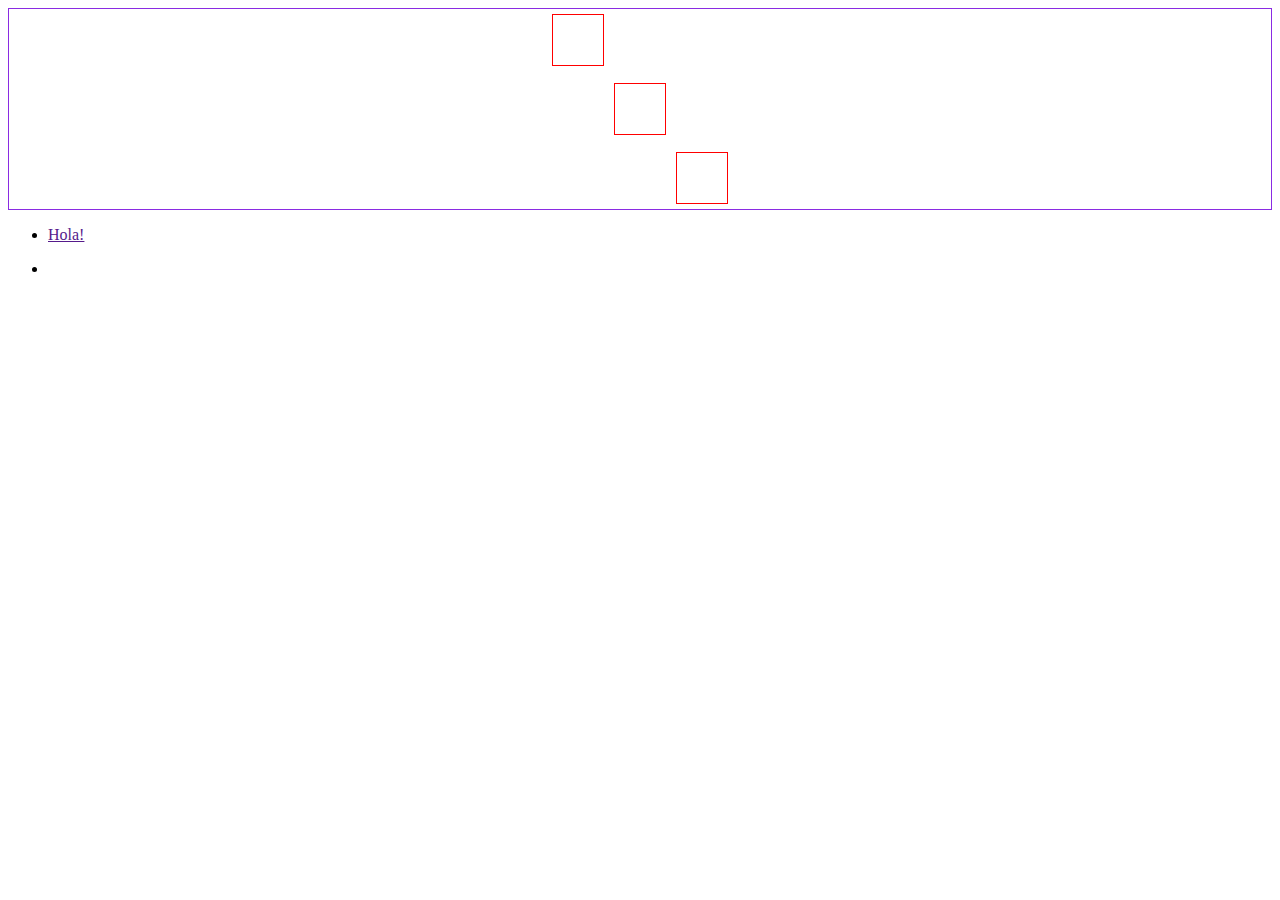
<file: displays.html>
<!DOCTYPE html>
<html lang="en">
<head>
    <meta charset="UTF-8">
    <meta name="viewport" content="width=device-width, initial-scale=1.0">
    <link rel="stylesheet" href="css/style_displays.css">
    <title>Document</title>
</head>
<body>
    <div class="flexbox">
        <div class="box" id="box_1"></div>
        <div class="box" id="box_2"></div>
        <div class="box" id="box_3"></div>        
    </div>

    <!-- Medidas Relativas en Resposive Design -->
    <!-- % -> Porcentaje, logitud referente al tamaño de los elementos padre -->
    <!-- em -> Unidad relativa al tamaño de fuente especificada mas cercano  -->
    <nav font-size: 16px;>
        <ul font-size: 2em; 32px;>
            <li font-size: 1em; 32px;>
                <a href="" font-size: .5em; 16px; padding: 2em; 32px;>Hola!</a>
            </li>
        </ul>
    </nav>
    <!-- rem -> Unidad relativa al tamaño de fuente especificada en el ancestro mas lejano (html o body) -->
    <!DOCTYPE html font-size: 32px;> 
    <html lang="en">
    <head>
    </head>
    <body font-size: 16px;>
        <ul font-size: 2rem; 64px;>
            <li font-size: 1rem; 32px>
                <a href="" font-size: .5rem; 16px;></a>
            </li>
        </ul>
    </body>
    </html>
    <!-- vw / vh -> Unidad relativa porcentual con respecto al viewport -->
    <!-- Landscape 100vw = 1024 100vh = 437 Portrait 100vw = 437px 100vh = 1024px -->

    <!-- Media Queries: Nos pertien decidir en que resoluciones se adaptara nuestro contenido -->
</body>
</html>
</file>
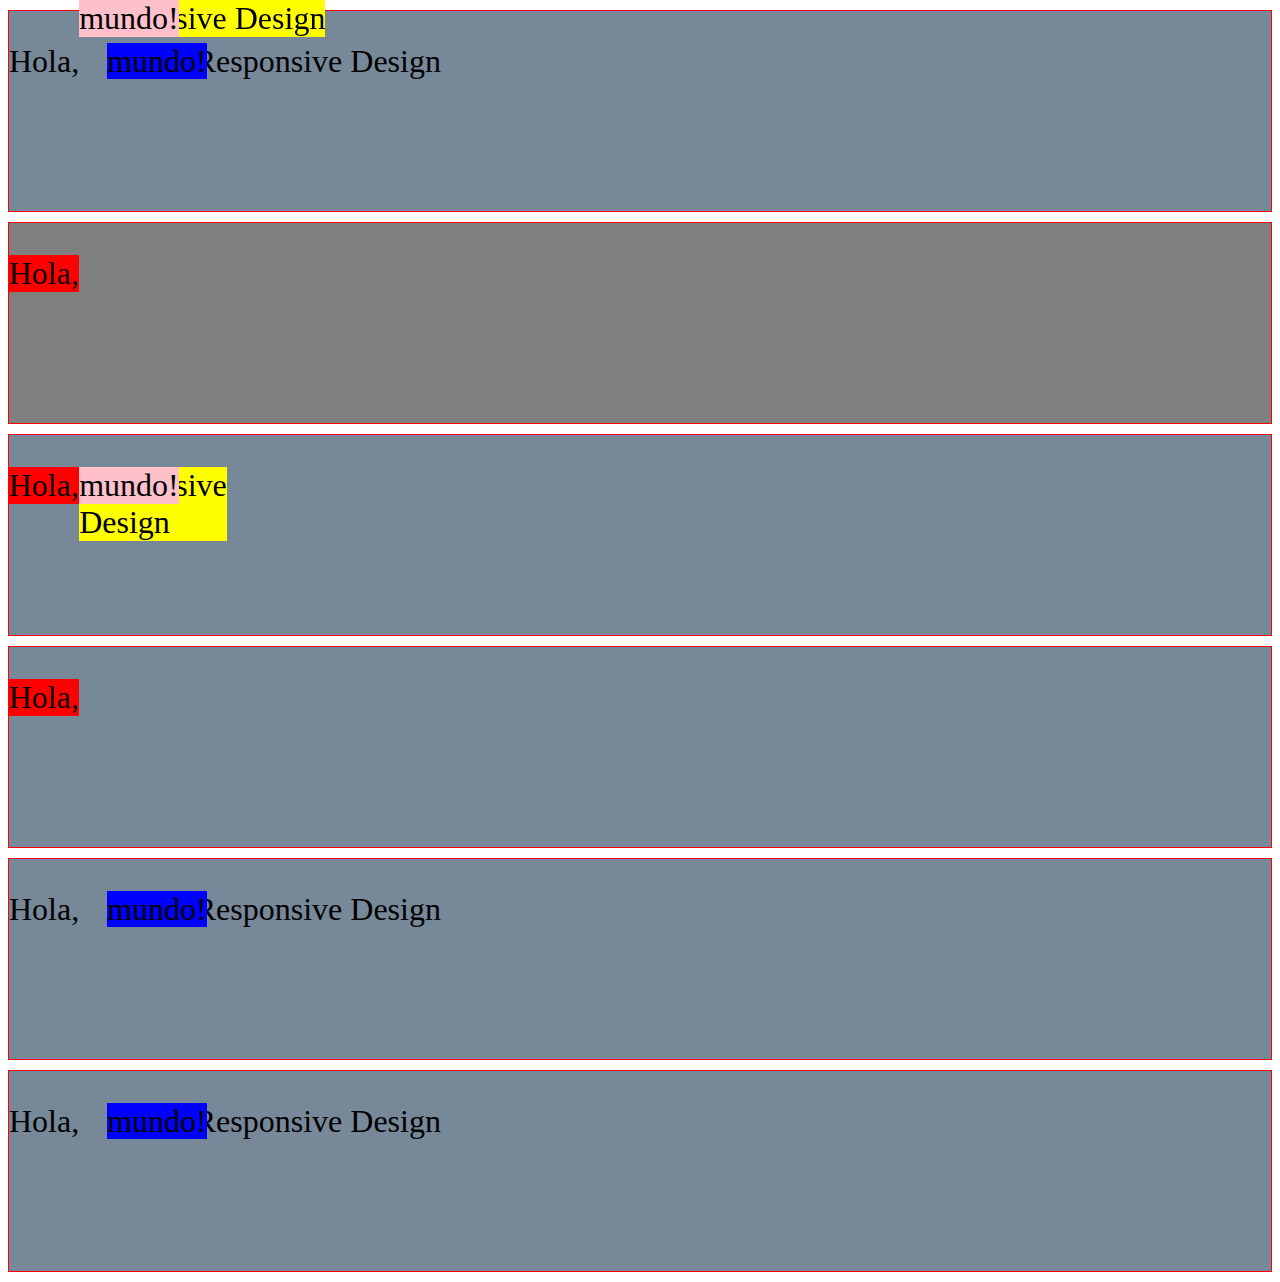
<file: positions.html>
<!DOCTYPE html>
<html lang="en">
<head>
    <meta charset="UTF-8">
    <meta name="viewport" content="width=device-width, initial-scale=1.0">
    <link rel="stylesheet" href="css/style_positions.css">
    <title>Document</title>
</head>
<body>
    <div class="section" id="relative_section">
        <p id="relative_p">Hola, <span id="relative_span">mundo!</span> Responsive Design</p>
    </div>
    
    <div class="section" id="sticky_section">
        <p id="sticky_p">Hola, <span id="sticky_span" class="mundo">mundo!</span> <span id="sticky_span" class="responsive">Responsive Design</span></p>
    </div>

    <div class="section" id="absolute_section">
        <p id="absolute_p">Hola, <span id="absolute_span" class="mundo">mundo!</span> <span id="absolute_span" class="responsive">Responsive Design</span></p>
    </div>

    <div class="section" id="fixed_section">
        <p id="fixed_p">Hola, <span id="fixed_span" class="mundo">mundo!</span> <span id="fixed_span" class="responsive">Responsive Design</span></p>
    </div>

    <!-- Divs para que se visualice el Sticky -->
    <div class="section" id="relative_section">
        <p id="relative_p">Hola, <span id="relative_span">mundo!</span> Responsive Design</p>
    </div>

    <div class="section" id="relative_section">
        <p id="relative_p">Hola, <span id="relative_span">mundo!</span> Responsive Design</p>
    </div>
</body>
</html>
</file>
<file: css/style_displays.css>
.flexbox
{
    height: 200px;
    border: 1px solid blueviolet;    
    display: flex;
    /*Los Elementos no caen a la parte inferior*/
    /* flex-wrap: nowrap; */
    /*Cuado ya no cabe el elemento lo baja*/
    flex-wrap: wrap;
    /*Alinea los elementos en forma horizontal*/
    /* flex-direction: column; */
    /*Alinear el flex, para que inicie a la derecha, izquierda o centro
        Flex-end
        Center
        Space-between: Crea espaciado entre elementos a excepcion del primero y ultimo.
        Space-evenly: Igual espaciado entre todos los elementos.
        Space-arround: Spacio diferente en el primero y ultimo.
    */
    justify-content: center;
    /*Alinea los elementos en forma vertical*/
    align-items: center;
}

.box
{
    width: 50px;
    height: 50px;
    margin: 5px;
    border: 1px solid red;
    /*Propuiedad para hijos de padres flex*/
    /*Capacidad de encojimiento del elemento (Respeta widht y height)*/
    flex-shrink: 0;
}

#box_1
{  
    /*Alinear hijos de flex de forma independiente*/
    align-self: flex-start;
}
#box_3
{  
    /*Alinear hijos de flex de forma independiente*/
    align-self: flex-end;
}
</file>
<file: css/style_positions.css>
/*  Posiciones en CSS

    > static: es la propiedad por defecto.
    Con las otras opciones, se activan las propiedades de top, bottom, left, right y z-index.
    > relative: el objeto se mueve en base al lugar donde se encuentra originalmente.
    > absolute: el objeto se ubica de manera absoluta con el elemento más cercano que tenga posición relativa o con el body.
    > fixed: El elemento se muestra de manera fija en el viewport.
    > sticky: El elemento se queda de manera fija una vez que aparece en pantalla. 
*/    

.section
{
    height: 200px;
    background: lightslategray;
    margin: 10px 0;
    border: 1px solid red;    
}

/*>>>>>>>>>>>>>>>>>>>>>>>>>>>Posicion Relativa*/
#relative_section
{
    height: 200px;
    background: lightslategray;
    margin: 10px 0;
    border: 1px solid red;
}

#relative_p
{
    font-size: 2em;
}

/*Al ser relativo se pueden sobreponer a otros ementos, pero si agregamos otro elemento el espacio se estaria respetando*/
#relative_span
{
    position: relative;
    right: -20px;
    background: blue;
}

/*>>>>>>>>>>>>>>>>>>>>>>>>>>>>Posicion Absoluta*/
#absolute_section
{
    height: 200px;
    background: lightslategray;
    margin: 10px 0;
    border: 1px solid red;
    /* position: relative; */
}

#absolute_p
{
    font-size: 2em;
    background: red;
    /*Para que ocupe menos ancho*/
    display: inline-block;
    position: relative;
}

/*Al ser absoluto se ubica de manera absoluta o relativa
    respecto al elemento absoluto o relativo mas cercano o
    por defecto con el ultimo elemento html (body o html)*/
#absolute_span
{
    position: absolute;
    /*Right: 0; -> se pone en el borde de la pagina*/
    /* right: -200px; */
    /* background: blue; */
    top: 0;
}

.mundo
{
    background: pink;
    /*z-index puede tener cualquier valor, el mayor sera el primero*/
    z-index: 1;
}

.responsive
{
    background: yellow;
    /*Amarillo aparece primero porque es el ultimo que lee html*/
    z-index: 0;
}

/*>>>>>>>>>>>>>>>>>>>>>>>>>>>Posicion Fixed*/
/*Esta posicion es fija en toda la pagina, como un menu*/
#fixed_section
{
    height: 200px;
    background: lightslategray;
    margin: 10px 0;
    border: 1px solid red;
    /* position: relative; */
}

#fixed_p
{
    font-size: 2em;
    background: red;    
    display: inline-block;
    position: relative;
}

/*Al ser fijo se no se mueve cuado hay scroll*/
#fixed_span
{
    position: fixed;
    /*Right: 0; -> se pone en el borde de la pagina*/
    /* right: -200px; */
    /* background: blue; */
    top: 0;
}

.mundo
{
    background: pink;
    /*z-index puede tener cualquier valor, el mayor sera el primero*/
    z-index: 1;
}

.responsive
{
    background: yellow;
    /*Amarillo aparece primero porque es el ultimo que lee html*/
    z-index: 0;
}

/*>>>>>>>>>>>>>>>>>>>>>>>>>>>Posicion sticky*/
/*Esta posicion te sigue cuando llegar a una posicion*/
#sticky_section
{
    height: 200px;
    background: rgba(0, 0, 0, 0.5);
    margin: 10px 0;
    border: 1px solid red;
    position: sticky;
    top: 0;
}

#sticky_p
{
    font-size: 2em;
    background: red;    
    display: inline-block;
    position: relative;
}

/*Al ser fijo se no se mueve cuado hay scroll*/
#sticky_span
{
    position: fixed;
    /*Right: 0; -> se pone en el borde de la pagina*/
    /* right: -200px; */
    /* background: blue; */
    top: 0;
}

.mundo
{
    background: pink;
    /*z-index puede tener cualquier valor, el mayor sera el primero*/
    z-index: 1;
}

.responsive
{
    background: yellow;
    /*Amarillo aparece primero porque es el ultimo que lee html*/
    z-index: 0;
}
</file>
